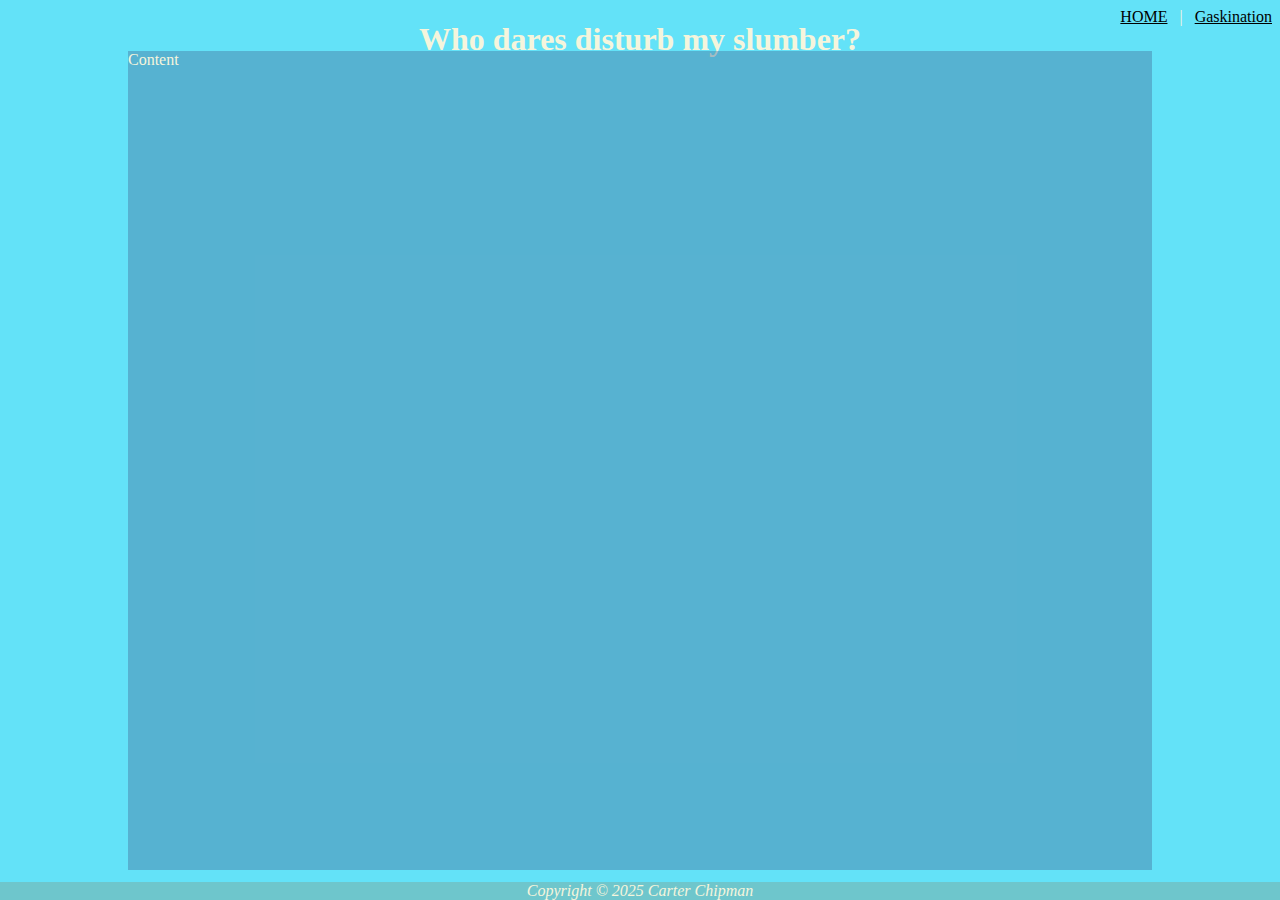
<file: scratch/resume.html>
<!DOCTYPE html>
<html lang="en">
<head>
    <meta charset="UTF-8">
    <meta name="viewport" content="width=device-width, initial-scale=1.0">
    <title>Document</title>
    <link rel="stylesheet" href="styles.css"> 
    <link rel="stylesheet" href="divstyles.css">
</head>
<body>
    <div class="common nav" >
        <a href="Index.html">HOME</a> &nbsp; | &nbsp;
        <a href="https://www.gaskination.com" targe>Gaskination</a>
    </div>
    <div class="common header" >
        <h1> Who dares disturb my slumber?</h1> 
    </div> 
    <div class="common content" >Content</div> 
    <div class="common footer" >
        Copyright &copy; 2025 Carter Chipman 
    </div>
</body>
</html>
</file>
<file: scratch/styles.css>
body{
        font-family: Cambria, Cochin, Georgia, Times, 'Times New Roman', serif;
        background-color: rgb(99, 226, 248);
        color: beige; 
        background-image: url("https://www.visitpageaz.com/wp-content/uploads/2023/06/thedesiresworld-Instagram-3700-ig-18340454173018891.jpg");
        background-repeat: none; 
        background-size: cover;
    }
    a{
        color: black;
    }
    h1,h2{
        text-align: center;
    }
    img{
        border: 5px solid rgb(0, 255, 0);
        padding: 5px;
        height: 250px;
        /* margin: auto; */
        /* display: block; */
    }
    .rizz{
        font-family: 'Gill Sans', 'Gill Sans MT', Calibri, 'Trebuchet MS', sans-serif;
        color: hotpink;
        border: 5px dashed yellow;
        font-size: 400%;
        font-weight: border;
        background-color: chartreuse;
    }
    .rizz:hover{
        font-size: 500%;
        color: rgb(255, 29, 29);
        border: 5px solid rgb(0, 0, 255);
        background-color: aqua;
    }
    li{
        width: fit-content;
    }
    li:hover{
        text-decoration: underline;
        background-color: rgb(20, 106, 141);
    
    }
</file>
<file: scratch/divstyles.css>
.common{ 
    /* border: 2px solid white; */

    position: absolute;
}
 .nav{ 
    position: relative; 
    float: right;
 } 
 .footer{ 
    bottom: 0px; 
    left: 0px; 
    right: 0px; 
    font: 50%; 
    font-style: italic; 
    text-align: center; 
    background-color: rgb(122, 169, 159, 0.5 ) 
    

 } 
 .header{ 
    top: 0px;
    left: 0px;
    right: 0px; 
    text-align: center;  
    z-index: -1;
 } 
 .content{ 
    top: 51px;
    left: 10%; 
    right: 10%;   
    background-color: rgba(72, 120, 161, 0.45) ;
    bottom: 30px   
     
 }
</file>
